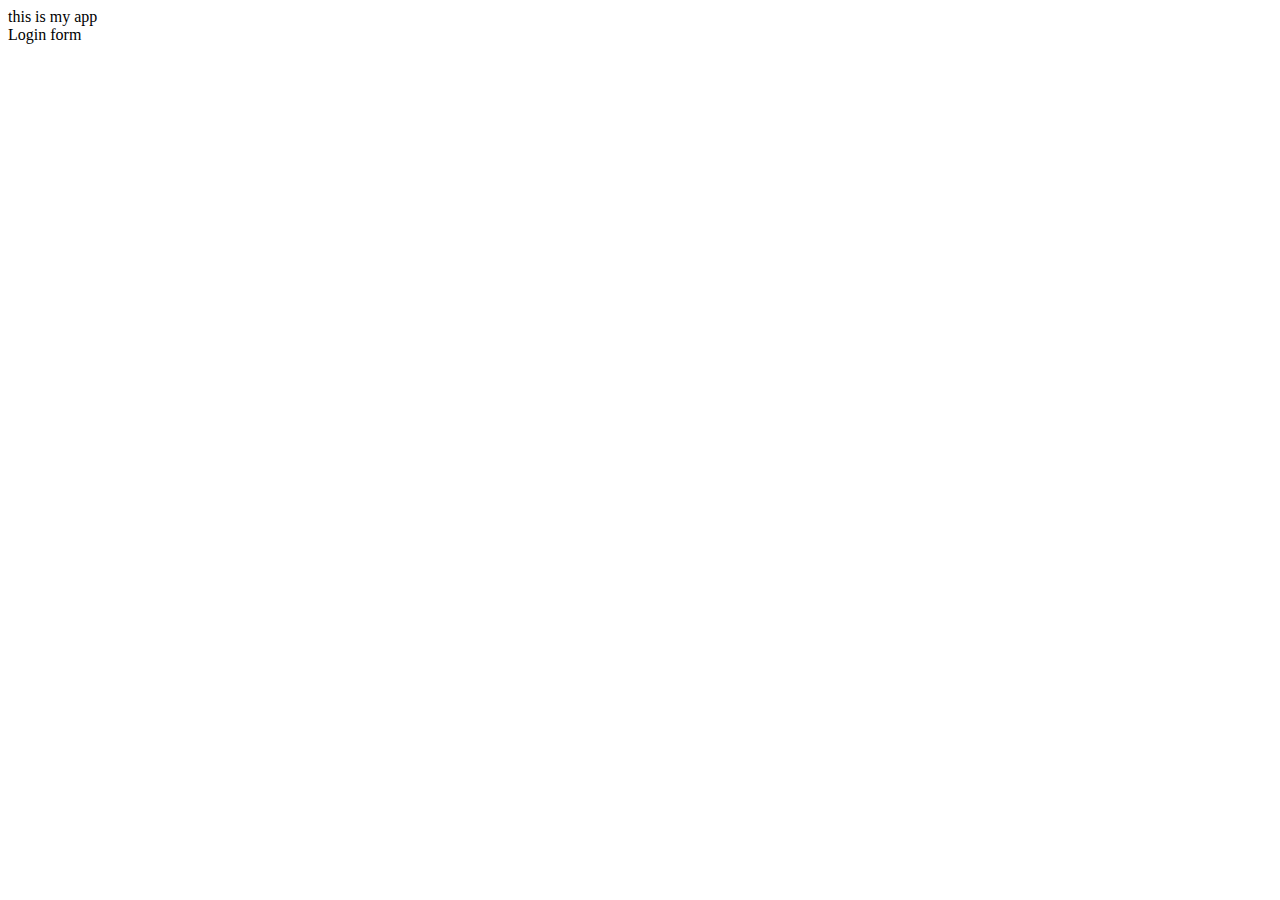
<file: myapp/login.html>
<!DOCTYPE html>
<html lang="en">
<head>
    <meta charset="UTF-8">
    <meta http-equiv="X-UA-Compatible" content="IE=edge">
    <meta name="viewport" content="width=device-width, initial-scale=1.0">
    <title>Document</title>
</head>
<body>
    this is my app <br>
    Login form
</body>
</html>
</file>
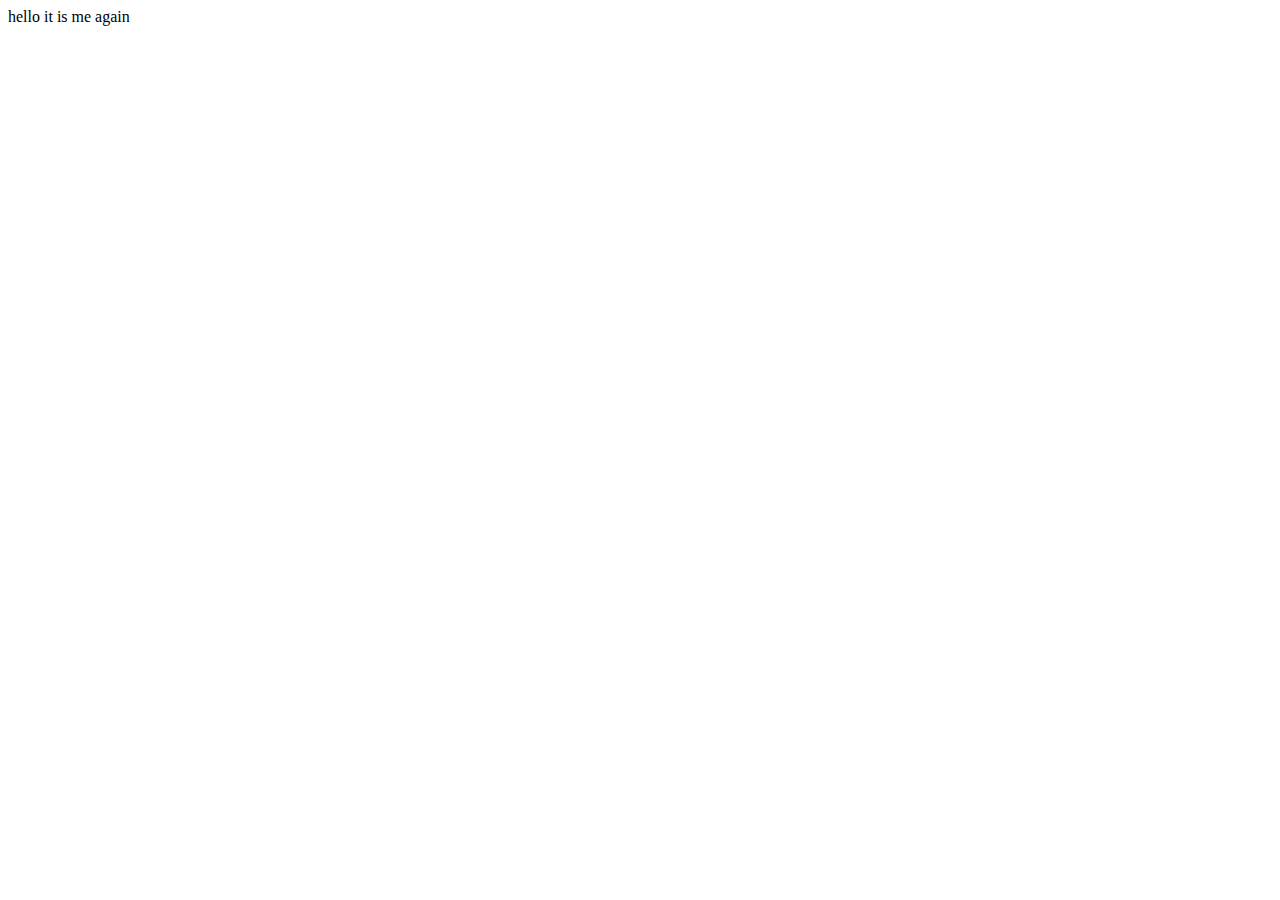
<file: myapp/dir1/yo.html>
<!DOCTYPE html>
<html lang="en">
<head>
    <meta charset="UTF-8">
    <meta http-equiv="X-UA-Compatible" content="IE=edge">
    <meta name="viewport" content="width=device-width, initial-scale=1.0">
    <title>Document</title>
</head>
<body>
    hello it is me again
</body>
</html>
</file>
